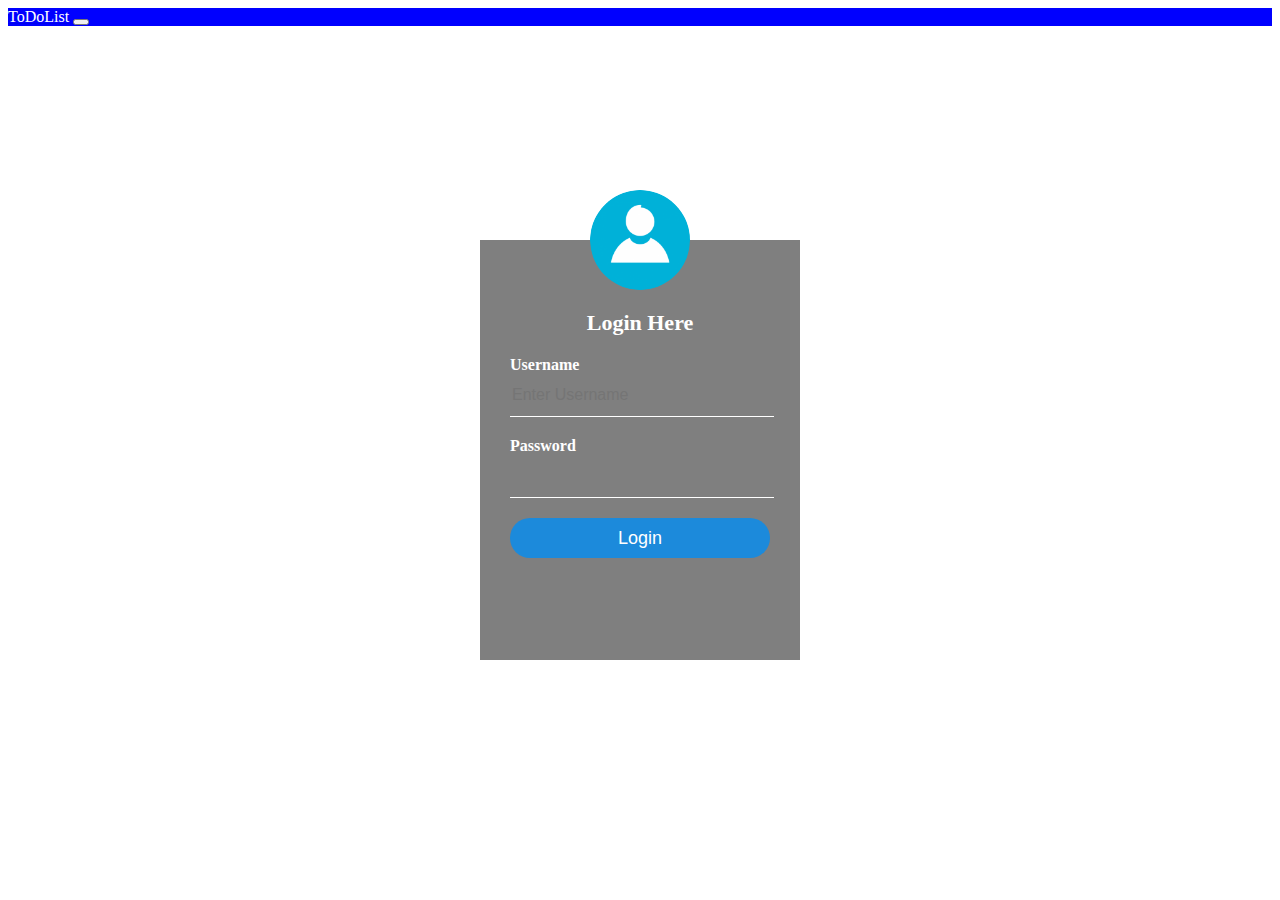
<file: index.html>
<!DOCTYPE html>
<html lang="en">

<head>
  <meta charset="UTF-8">
  <meta http-equiv="X-UA-Compatible" content="IE=edge">
  <meta name="viewport" content="width=device-width, initial-scale=1.0">
  <title>ToDoList</title>
  <link rel="stylesheet" href="style.css">
</head>

<body class="bg">
  <nav class="navbar navbar-expand-lg", style="background-color: blue;">
    <div class="container-fluid">
      <a class="navbar-brand" href="#"><span class ="logo" style="color: white;"> ToDoList</span></a>
      <button class="navbar-toggler" type="button" data-bs-toggle="collapse" data-bs-target="#navbarSupportedContent"
        aria-controls="navbarSupportedContent" aria-expanded="false" aria-label="Toggle navigation">
        <span class="navbar-toggler-icon"></span>
      </button>
      <div class="collapse navbar-collapse" id="navbarSupportedContent">
        <ul class="navbar-nav me-auto mb-2 mb-lg-0">
        </ul>
      </div>
    </div>
  </nav>

  <div class="login">
    <div class="login-box">
    <img src="./images/avatar2.png" class="avatar">

        <h1>Login Here</h1>
        <form class="banner" id ="login" onsubmit="return validate()">
        <!-- <form action="" onsubmit="return validate()"> -->
            <p>Username</p>
            <input type="text" name="username" placeholder="Enter Username" id="username">
            
            <p>Password</p>
            <input type="password" id="password">
            <input type="submit" name="submit" value="Login">
        </form>
    </div>

  </div>
  
  <link href="https://cdn.jsdelivr.net/npm/bootstrap@5.0.0-beta3/dist/css/bootstrap.min.css" rel="stylesheet"
    integrity="sha384-eOJMYsd53ii+scO/bJGFsiCZc+5NDVN2yr8+0RDqr0Ql0h+rP48ckxlpbzKgwra6" crossorigin="anonymous">
  <script src="https://cdn.jsdelivr.net/npm/bootstrap@5.0.0-beta3/dist/js/bootstrap.bundle.min.js"
    integrity="sha384-JEW9xMcG8R+pH31jmWH6WWP0WintQrMb4s7ZOdauHnUtxwoG2vI5DkLtS3qm9Ekf"
    crossorigin="anonymous"></script>
    <script src="./app.js"></script>
    <script src="./validate.js"></script>
</body>

</html>
</file>
<file: style.css>
.login-box{
  width: 320px;
  height: 420px;
  background: rgba(0, 0, 0, 0.5);
  color: #fff;
  top: 50%;
  left: 50%;
  position: absolute;
  transform: translate(-50%,-50%);
  box-sizing: border-box;
  padding: 70px 30px;
}

.avatar{
  width: 100px;
  height: 100px;
  border-radius: 50%;
  position: absolute;
  top: -50px;
  left: calc(50% - 50px);
}

h1{
  margin: 0;
  padding: 0 0 20px;
  text-align: center;
  font-size: 22px;
}

.login-box p{
  margin: 0;
  padding: 0;
  font-weight: bold;
}

.login-box input{
  width: 100%;
  margin-bottom: 20px;
  cursor: pointer;
}

.login-box input[type="text"], input[type="password"]
{
  border: none;
  border-bottom: 1px solid #fff;
  background: transparent;
  outline: none;
  height: 40px;
  color: #fff;
  font-size: 16px;
}

.login-box input[type="submit"]
{
  border: none;
  outline: none;
  height: 40px;
  background: #1c8adb;
  color: #fff;
  font-size: 18px;
  border-radius: 20px;
}

.login-box input[type="submit"]:hover
{
  cursor: pointer;
  background: #39dc79;
}


 .nav-link {
  cursor: pointer;
} 

.logo {
  font-family: "Times New Roman", Times, serif;
} 
.account {
  width: 40px;
  height: 40px;
  border-radius: 50%;
  margin: 0.5em 0.5em;
}


.ol li {
  padding: 10px;
  background: #fff;
  border-bottom: 1px solid rgba(0, 0, 0, 0.2);
  margin-bottom: 5px;
  box-shadow: 0 0 3px rgb(0, 0, 0, 0.2);
}
#spin{
  padding: 100px;
}
</file>
